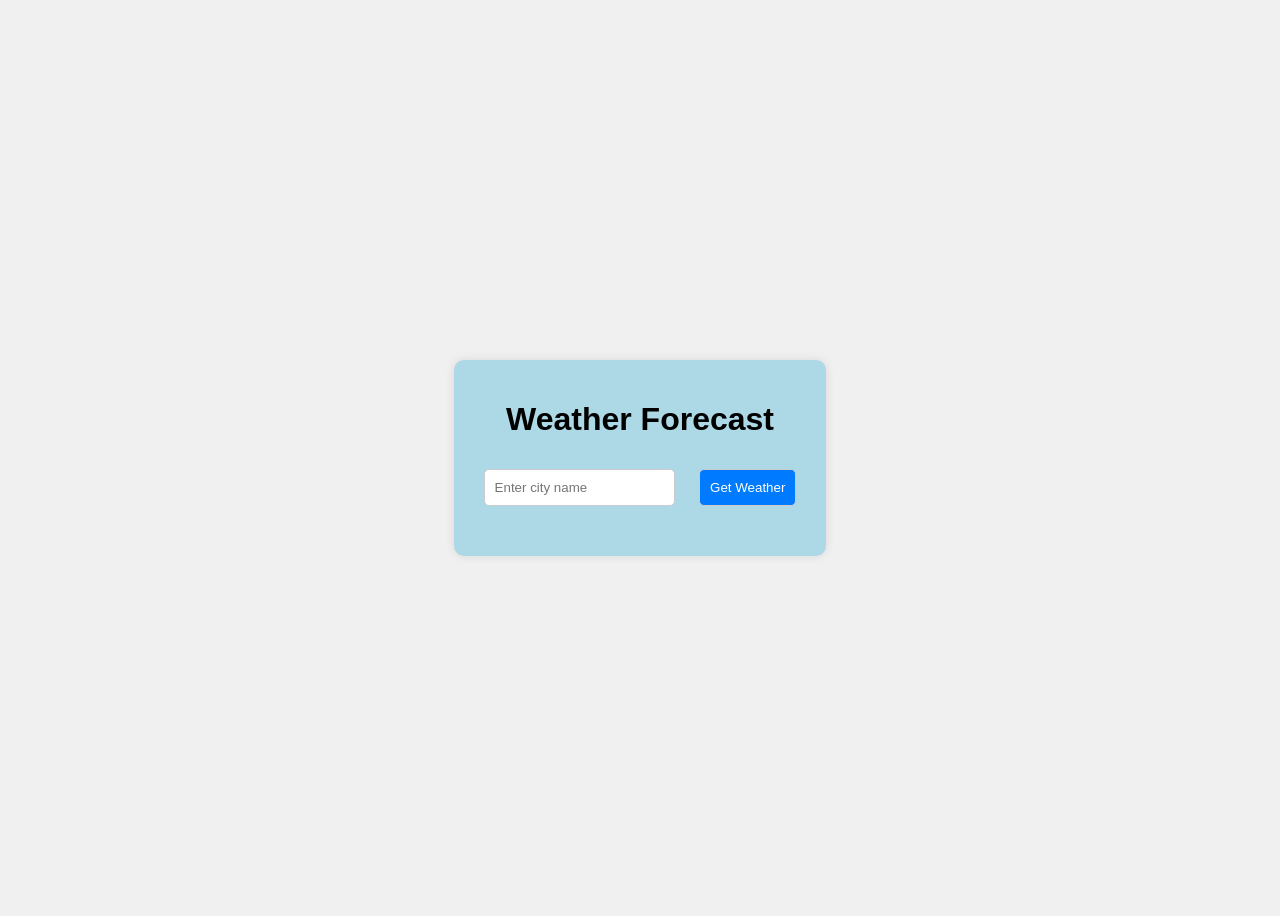
<file: WeatherForecast/index.html>
<!DOCTYPE html>
<html lang="en">
<head>
    <meta charset="UTF-8">
    <meta name="viewport" content="width=device-width, initial-scale=1.0">
    <title>Weather Forecast App</title>
    <link rel="stylesheet" href="style.css">
</head>
<body>
    <div id="app">
        <h1>Weather Forecast</h1>
        <input type="text" id="cityInput" placeholder="Enter city name">
        <button id="getWeatherBtn">Get Weather</button>
        <div id="weatherData"></div>
    </div>
    <script src="script.js"></script>
</body>
</html>
</file>
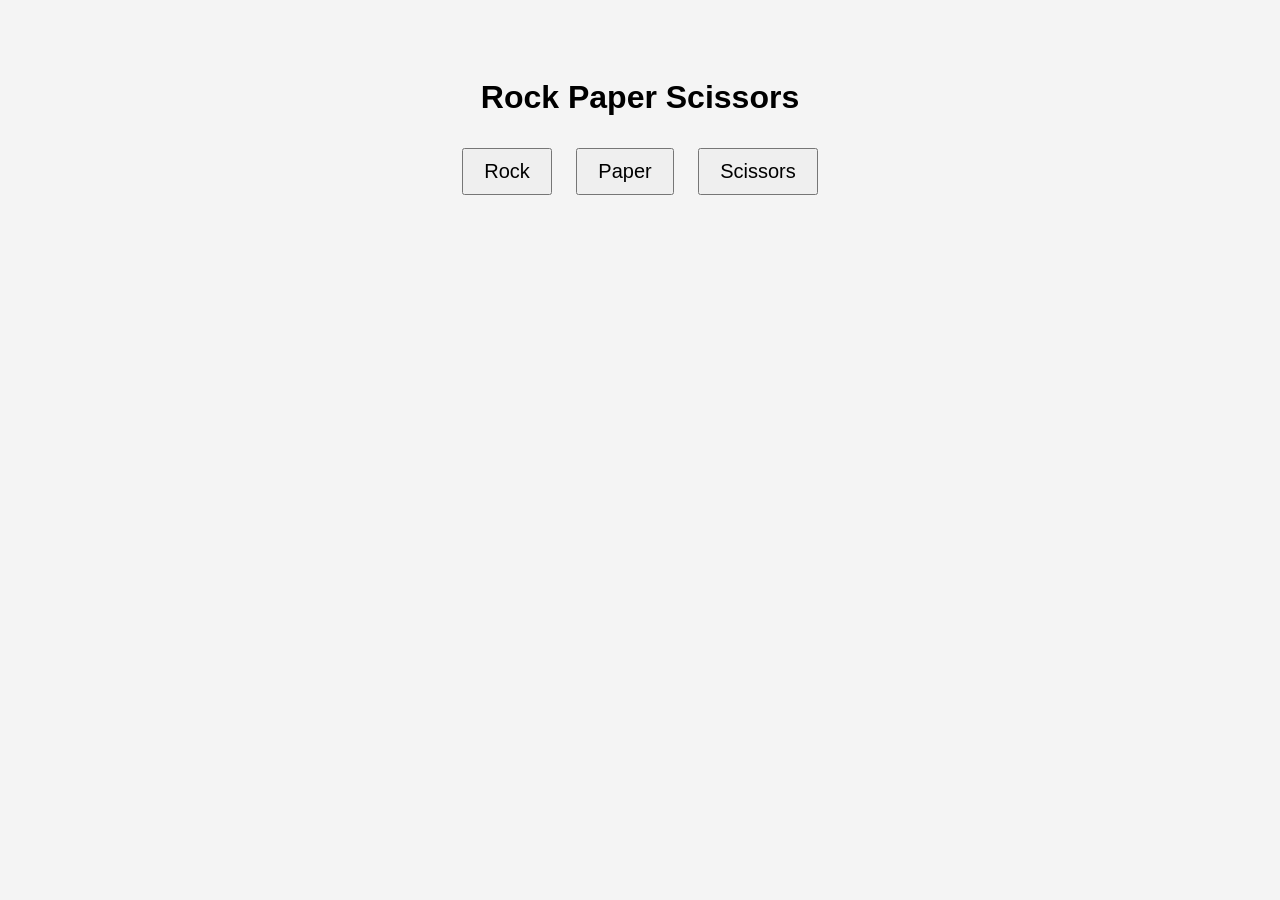
<file: RockPaperScissors.html>
<!DOCTYPE html>
<html lang="en">
<head>
    <meta charset="UTF-8">
    <meta name="viewport" content="width=device-width, initial-scale=1.0">
    <title>Rock Paper Scissors</title>
    <style>
        body {
            text-align: center;
            font-family: Arial, sans-serif;
            background-color: #f4f4f4;
            padding: 50px;
        }
        .choices button {
            font-size: 20px;
            margin: 10px;
            padding: 10px 20px;
            cursor: pointer;
        }
        #result {
            font-size: 24px;
            margin-top: 20px;
            font-weight: bold;
        }
    </style>
</head>
<body>
    <h1>Rock Paper Scissors</h1>
    <div class="choices">
        <button onclick="playGame('rock')">Rock</button>
        <button onclick="playGame('paper')">Paper</button>
        <button onclick="playGame('scissors')">Scissors</button>
    </div>
    <p id="result"></p>
    <script>
        function playGame(playerChoice) {
            const choices = ['rock', 'paper', 'scissors'];
            const computerChoice = choices[Math.floor(Math.random() * choices.length)];
            let result = '';
            
            if (playerChoice === computerChoice) {
                result = "It's a draw!";
            } else if (
                (playerChoice === 'rock' && computerChoice === 'scissors') ||
                (playerChoice === 'paper' && computerChoice === 'rock') ||
                (playerChoice === 'scissors' && computerChoice === 'paper')
            ) {
                result = 'You win!';
            } else {
                result = 'You lose!';
            }
            
            document.getElementById('result').innerText = `You chose ${playerChoice}, computer chose ${computerChoice}. ${result}`;
        }
    </script>
</body>
</html>
</file>
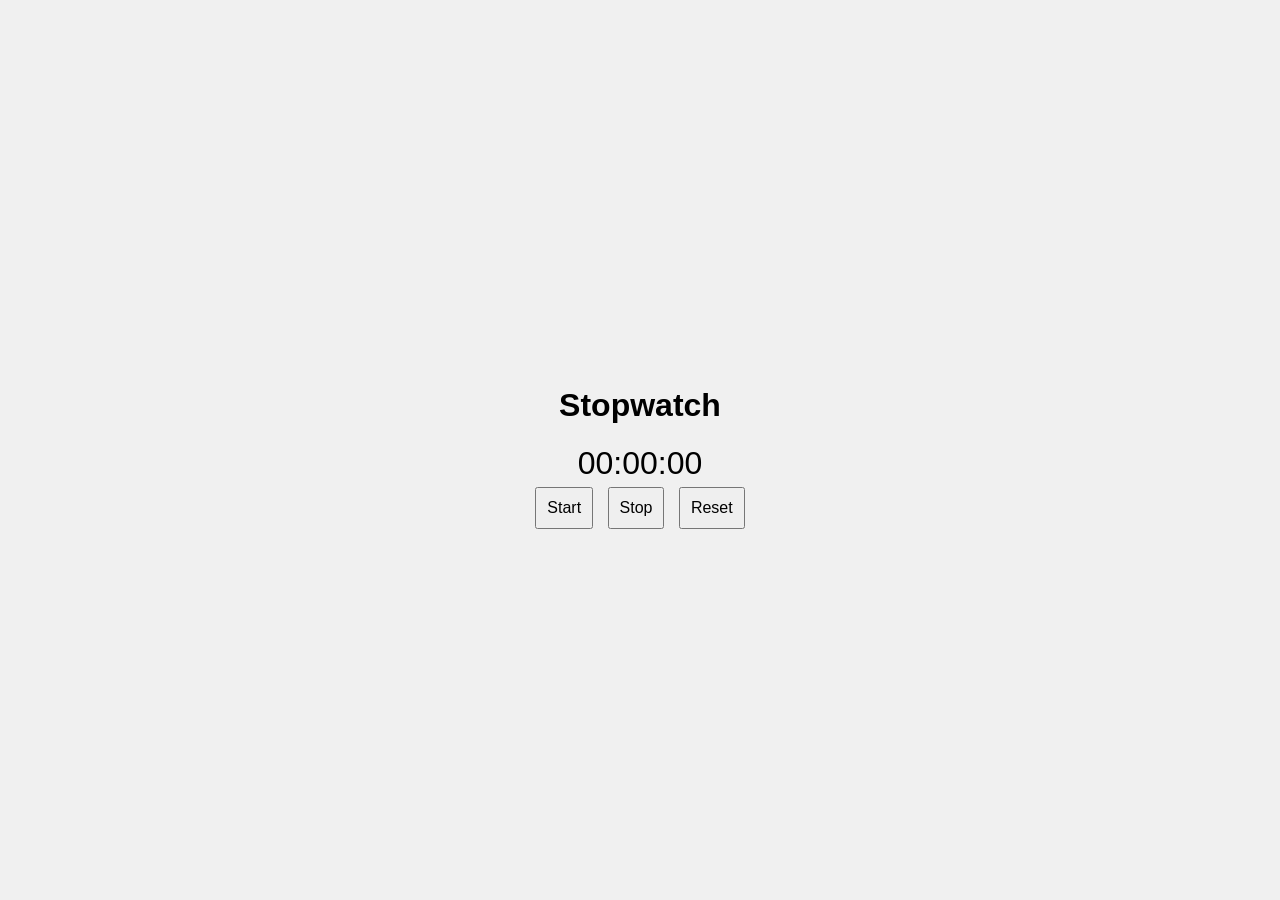
<file: StopWatch.html>
<!DOCTYPE html>
<html lang="en">
<head>
    <meta charset="UTF-8">
    <meta name="viewport" content="width=device-width, initial-scale=1.0">
    <title>Stopwatch</title>
    <style>
        body {
            font-family: Arial, sans-serif;
            display: flex;
            justify-content: center;
            align-items: center;
            height: 100vh;
            margin: 0;
            background-color: #f0f0f0;
        }
        .container {
            text-align: center;
        }
        .stopwatch {
            font-size: 2rem;
        }
        button {
            padding: 10px;
            margin: 5px;
            font-size: 1rem;
            cursor: pointer;
        }
    </style>
</head>
<body>
    <div class="container">
        <h1>Stopwatch</h1>
        <div class="stopwatch" id="display">00:00:00</div>
        <button onclick="startStopwatch()">Start</button>
        <button onclick="stopStopwatch()">Stop</button>
        <button onclick="resetStopwatch()">Reset</button>
    </div>
    <script>
        let stopwatchInterval;
        let elapsedTime = 0;

        function startStopwatch() {
            clearInterval(stopwatchInterval);
            stopwatchInterval = setInterval(() => {
                elapsedTime += 1;
                const hours = String(Math.floor(elapsedTime / 3600)).padStart(2, '0');
                const minutes = String(Math.floor((elapsedTime % 3600) / 60)).padStart(2, '0');
                const seconds = String(elapsedTime % 60).padStart(2, '0');
                document.getElementById('display').textContent = `${hours}:${minutes}:${seconds}`;
            }, 1000);
        }

        function stopStopwatch() {
            clearInterval(stopwatchInterval);
        }

        function resetStopwatch() {
            clearInterval(stopwatchInterval);
            elapsedTime = 0;
            document.getElementById('display').textContent = '00:00:00';
        }
    </script>
</body>
</html>
</file>
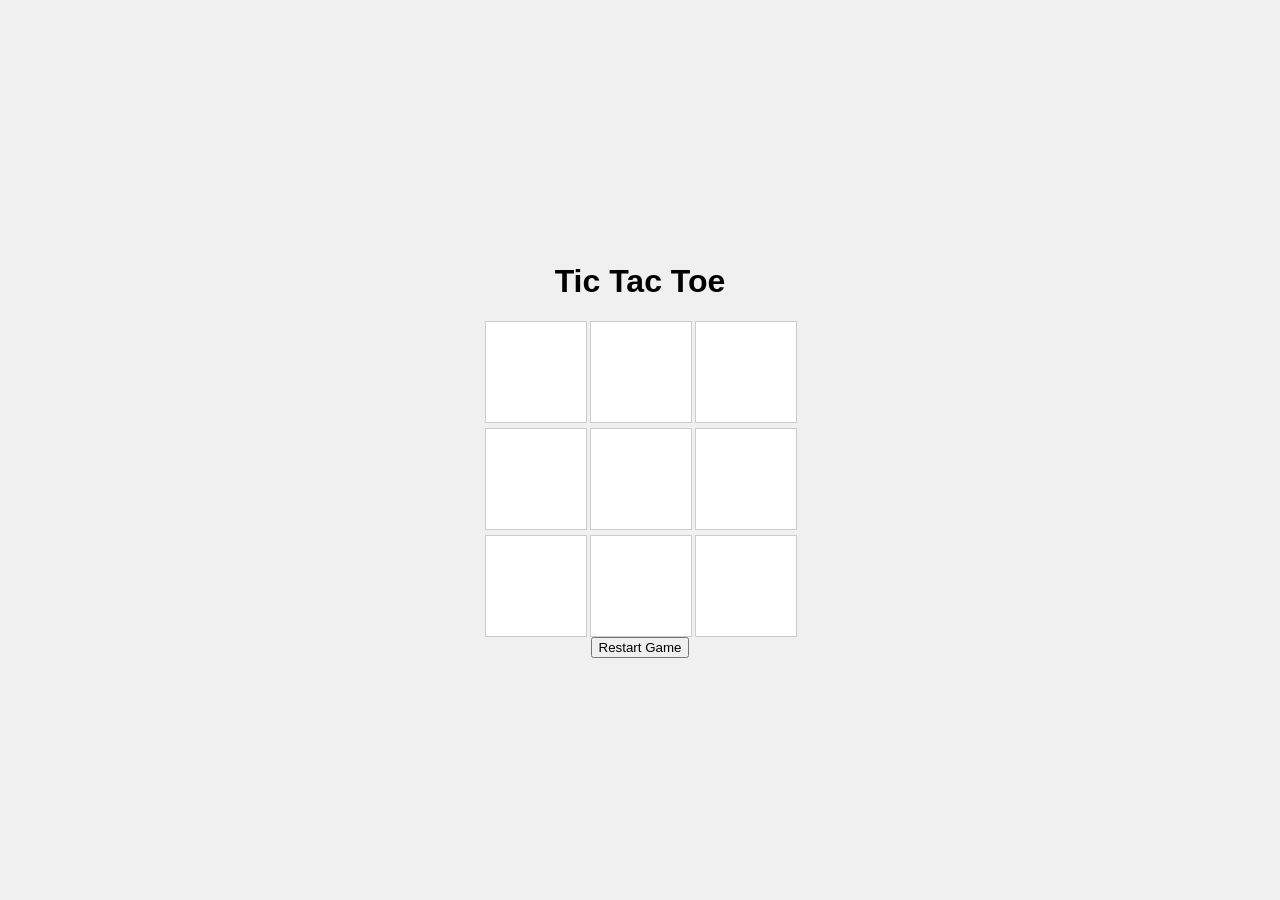
<file: TicTacToe.html>
<!DOCTYPE html>
<html lang="en">
<head>
    <meta charset="UTF-8">
    <meta name="viewport" content="width=device-width, initial-scale=1.0">
    <title>Tic Tac Toe</title>
    <style>
        body {
            font-family: Arial, sans-serif;
            display: flex;
            justify-content: center;
            align-items: center;
            height: 100vh;
            margin: 0;
            background-color: #f0f0f0;
        }
        .container {
            text-align: center;
        }
        .board {
            display: grid;
            grid-template-columns: repeat(3, 100px);
            gap: 5px;
            margin: 0 auto;
        }
        .cell {
            width: 100px;
            height: 100px;
            display: flex;
            justify-content: center;
            align-items: center;
            background-color: #fff;
            border: 1px solid #ccc;
            font-size: 2rem;
            cursor: pointer;
        }
    </style>
</head>
<body>
    <div class="container">
        <h1>Tic Tac Toe</h1>
        <div class="board" id="board">
            <div class="cell" onclick="makeMove(this, 0)"></div>
            <div class="cell" onclick="makeMove(this, 1)"></div>
            <div class="cell" onclick="makeMove(this, 2)"></div>
            <div class="cell" onclick="makeMove(this, 3)"></div>
            <div class="cell" onclick="makeMove(this, 4)"></div>
            <div class="cell" onclick="makeMove(this, 5)"></div>
            <div class="cell" onclick="makeMove(this, 6)"></div>
            <div class="cell" onclick="makeMove(this, 7)"></div>
            <div class="cell" onclick="makeMove(this, 8)"></div>
        </div>
        <button onclick="restartGame()">Restart Game</button>
    </div>
    <script>
        let board = ['', '', '', '', '', '', '', '', ''];
        let currentPlayer = 'X';
        let gameOver = false;

        function makeMove(cell, index) {
            if (board[index] === '' && !gameOver) {
                board[index] = currentPlayer;
                cell.textContent = currentPlayer;
                if (checkWinner()) {
                    alert(currentPlayer + ' wins!');
                    gameOver = true;
                } else if (board.every(cell => cell !== '')) {
                    alert('It\'s a draw!');
                    gameOver = true;
                } else {
                    currentPlayer = currentPlayer === 'X' ? 'O' : 'X';
                }
            }
        }

        function checkWinner() {
            const winPatterns = [
                [0, 1, 2], [3, 4, 5], [6, 7, 8],
                [0, 3, 6], [1, 4, 7], [2, 5, 8],
                [0, 4, 8], [2, 4, 6]
            ];
            return winPatterns.some(pattern => 
                pattern.every(index => board[index] === currentPlayer)
            );
        }

        function restartGame() {
            board = ['', '', '', '', '', '', '', '', ''];
            currentPlayer = 'X';
            gameOver = false;
            document.querySelectorAll('.cell').forEach(cell => cell.textContent = '');
        }
    </script>
</body>
</html>
</file>
<file: WeatherForecast/style.css>
body {
    font-family: Arial, sans-serif;
    display: flex;
    justify-content: center;
    align-items: center;
    height: 100vh;
    background-color: #f0f0f0;
}

#app {
    text-align: center;
    background-color: lightblue;
    padding: 20px;
    border-radius: 10px;
    box-shadow: 0px 0px 10px rgba(0, 0, 0, 0.1);
}

input, button {
    padding: 10px;
    margin: 10px;
    border-radius: 5px;
    border: 1px solid #cccccc;
}

button {
    background-color: #007BFF;
    color: #ffffff;
    cursor: pointer;
    transition: background-color 0.3s, transform 0.1s;
    
}

button:hover {
    background-color: #0056b3;
}

button:active {
    transform: scale(0.95);
}

#weatherData {
    margin-top: 20px;
}

.error {
    color: red;
    font-weight: bold;
}
</file>
